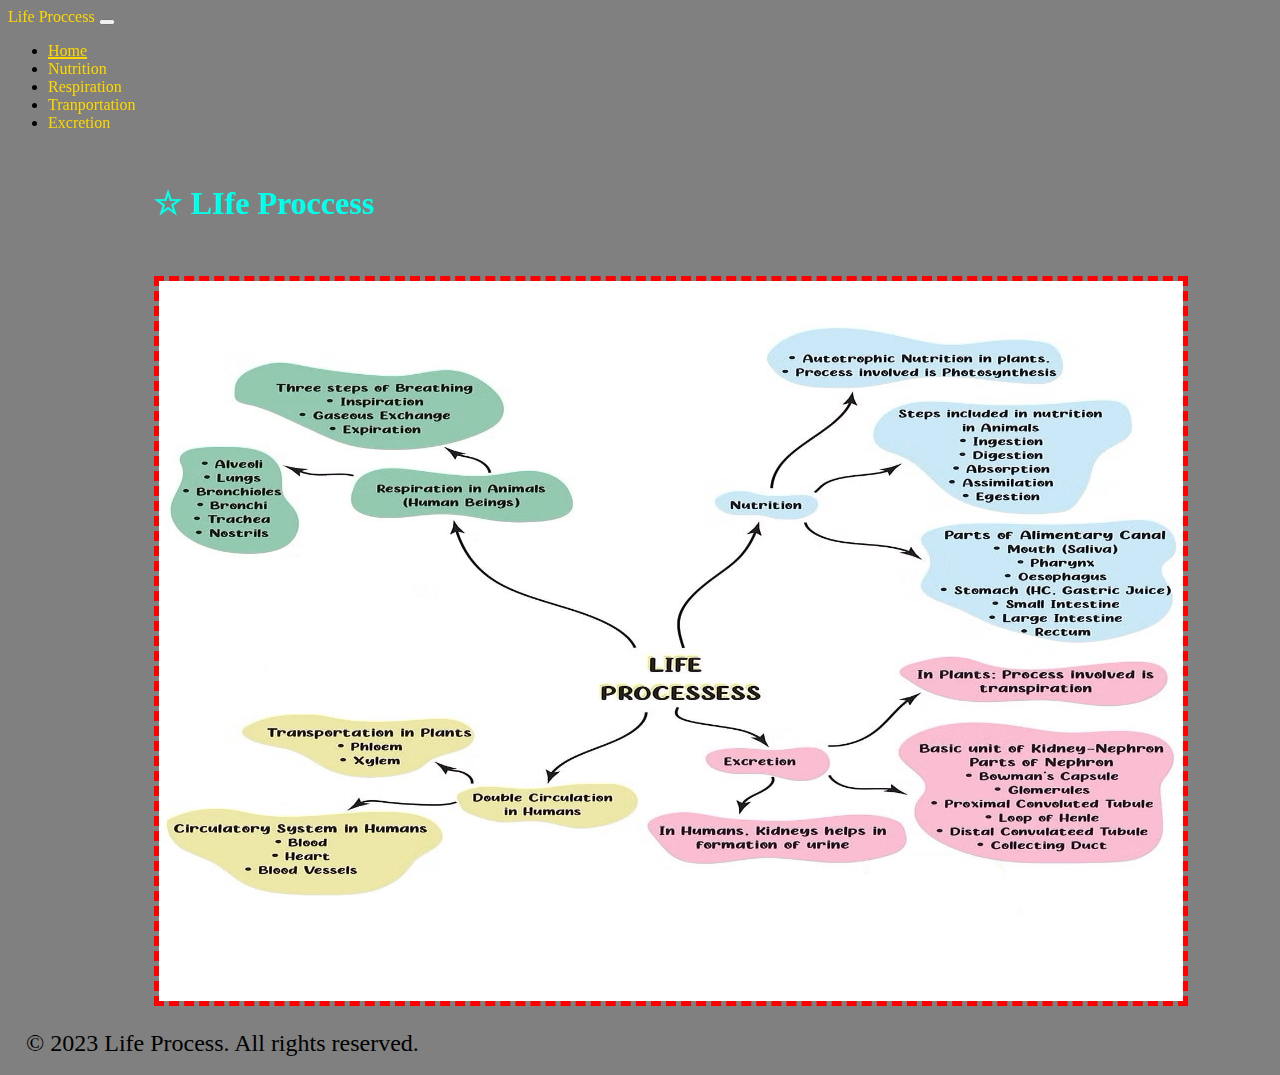
<file: index.html>
<!DOCTYPE html>
<html lang="en">

<head>
    <meta charset="UTF-8">
    <meta http-equiv="X-UA-Compatible" content="IE=edge">
    <meta name="viewport" content="width=device-width,initial-scale=1.0">
    <link href="https://cdn.jsdelivr.net/npm/bootstrap@5.3.0/dist/css/bootstrap.min.css" rel="stylesheet"
        integrity="sha384-9ndCyUaIbzAi2FUVXJi0CjmCapSmO7SnpJef0486qhLnuZ2cdeRhO02iuK6FUUVM" crossorigin="anonymous">
    <link rel="stylesheet" href="css/style.css">
    <link rel="icon" href="img/favicon.ico">
    <title>Life Proccess</title>
</head>

<body>

    <!--navbar-->

    <div class="nav~" style="position:sticky; top:0; z-index:5;">
        <nav class="navbar navbar-expand-lg bg-dark navbar-dark">
            <div class="container-fluid">
                <a class="navbar-brand" href="index.html">Life Proccess</a>
                <button class="navbar-toggler" type="button" data-bs-toggle="collapse"
                    data-bs-target="#navbarSupportedContent" aria-controls="navbarSupportedContent"
                    aria-expanded="false" aria-label="Toggle navigation">
                    <span class="navbar-toggler-icon"></span>
                </button>
                <div class="collapse navbar-collapse" id="navbarSupportedContent">
                    <ul class="navbar-nav me-auto mb-2mb-lg-0">
                        <li class="nav-item">
                            <a class="nav-link active Home current" aria-current="page" href="index.html">Home</a>
                        </li>
                        <li class="nav-item">
                            <a class="nav-link active Nutrition" aria-current="page" href="Nutrition.html">Nutrition</a>
                        </li>
                        <li class="nav-item">
                            <a class="nav-link active Respiration" aria-current="page"
                                href="Repiration.html">Respiration</a>
                        </li>
                        <li class="nav-item">
                            <a class="nav-link active Tranportation" aria-current="page"
                                href="Transportation.html">Tranportation</a>
                        </li>
                        <li class="nav-item">
                            <a class="nav-link active Excretion" aria-current="page" href="Excretion.html">Excretion</a>
                        </li>
                    </ul>
                </div>
            </div>
        </nav>
    </div>

    <!--Info--><br>

    <div class="info">
        <h1>☆ LIfe Proccess</h1>
        <br>
        <p>
            <img src="img/flow_chart.jpg" alt="Image Didn't load😟">
        </p>
    </div>


    <!--Footer-->

    <footer class="bg-dark text-white text-center p-2">
        <p>&copy; 2023 Life Process. All rights reserved.</p>
    </footer> 
    
    <!--JavaScript-->
    <div>
        <script src="https://cdn.jsdelivr.net/npm/@popperjs/core@2.11.8/dist/umd/popper.min.js"
            integrity="sha384-I7E8VVD/ismYTF4hNIPjVp/Zjvgyol6VFvRkX/vR+Vc4jQkC+hVqc2pM8ODewa9r" crossorigin="anonymous">
            </script>
        <script src="https://cdn.jsdelivr.net/npm/bootstrap@5.3.0/dist/js/bootstrap.min.js"
            integrity="sha384-fbbOQedDUMZZ5KreZpsbe1LCZPVmfTnH7ois6mU1QK+m14rQ1l2bGBq41eYeM/fS" crossorigin="anonymous">
            </script>
    </div>
</body>

</html>
</file>
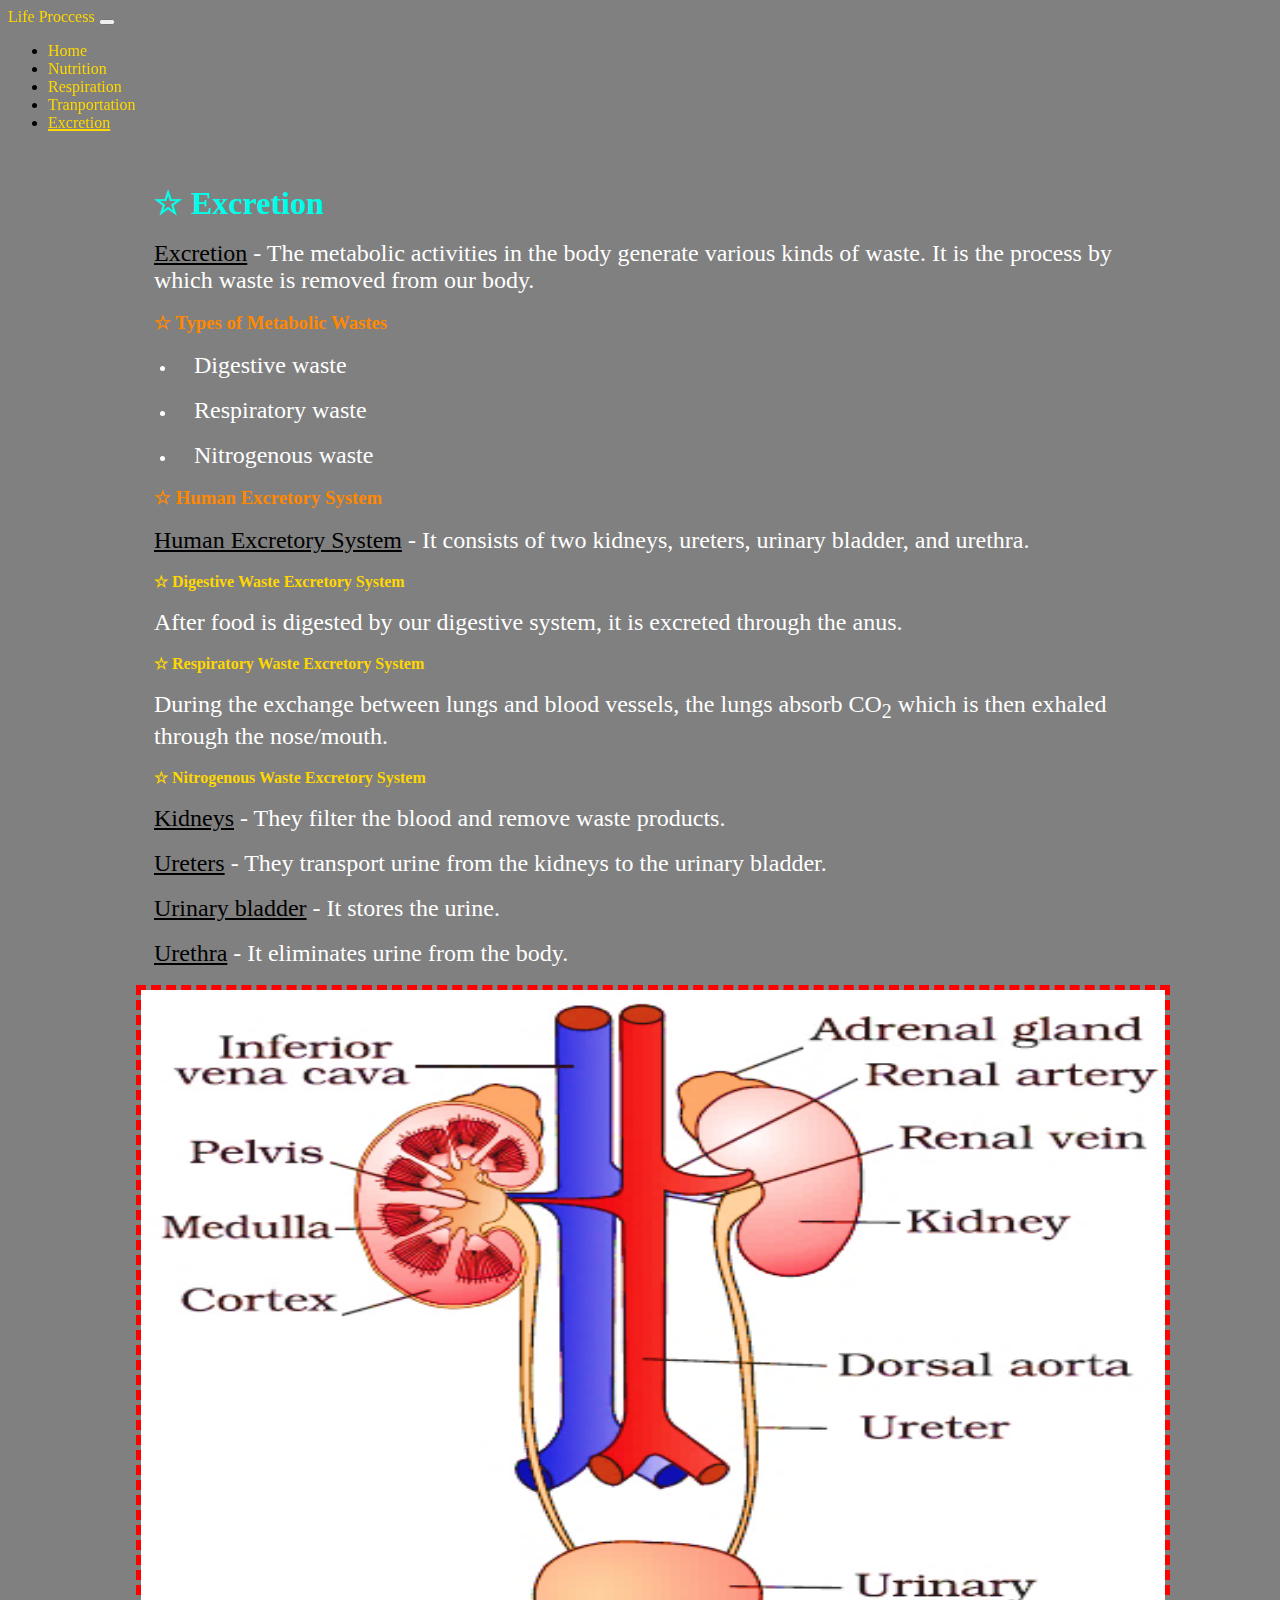
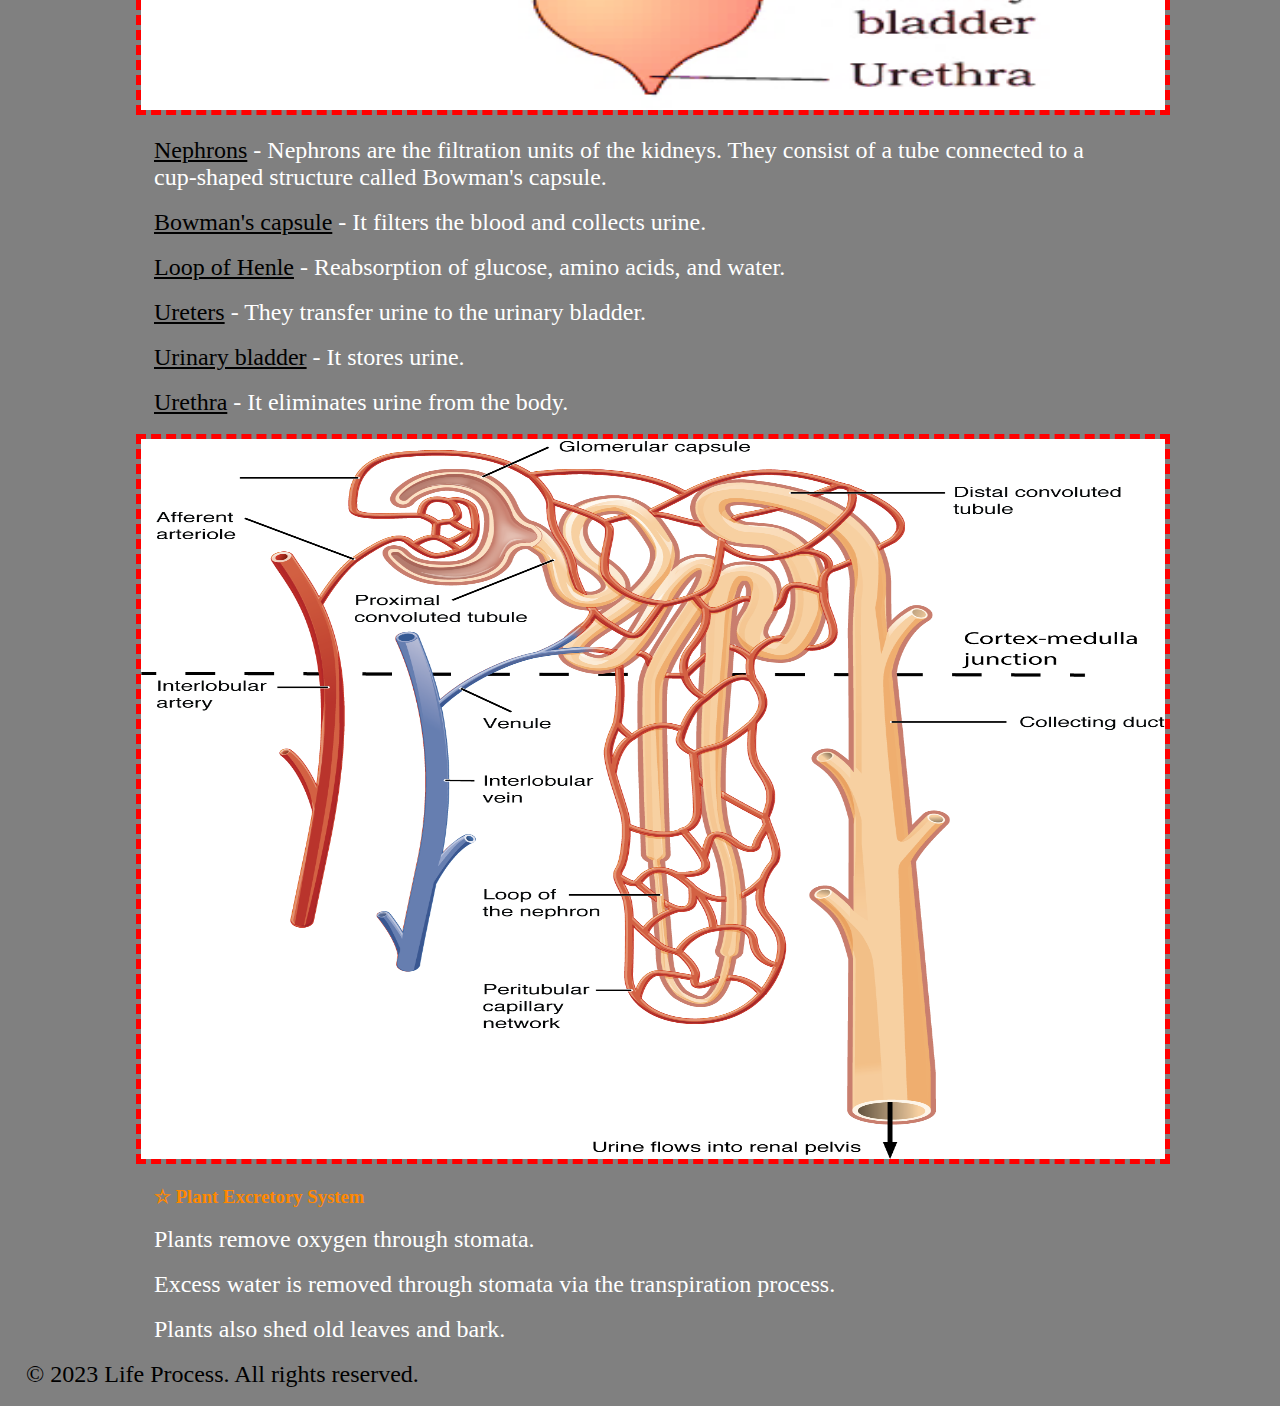
<file: Excretion.html>
<!DOCTYPE html>
    <html lang="en">

    <head>
        <meta charset="UTF-8">
        <meta http-equiv="X-UA-Compatible" content="IE=edge">
        <meta name="viewport" content="width=device-width,initial-scale=1.0">
        <link href="https://cdn.jsdelivr.net/npm/bootstrap@5.3.0/dist/css/bootstrap.min.css" rel="stylesheet"
            integrity="sha384-9ndCyUaIbzAi2FUVXJi0CjmCapSmO7SnpJef0486qhLnuZ2cdeRhO02iuK6FUUVM" crossorigin="anonymous">
        <link rel="stylesheet" href="css/style.css">
        <link rel="icon" href="img/favicon.ico">
        <title>LifeProccess</title>
    </head>

        <body>

        <!--navbar-->

        <div class="nav~" style="position:sticky; top:0; z-index:5;">
            <nav class="navbar navbar-expand-lg bg-dark navbar-dark">
                <div class="container-fluid">
                    <a class="navbar-brand" href="index.html">Life Proccess</a>
                    <button class="navbar-toggler" type="button" data-bs-toggle="collapse" data-bs-target="#navbarSupportedContent" aria-controls="navbarSupportedContent" aria-expanded="false" 
                    aria-label="Toggle navigation">
                    <span class="navbar-toggler-icon"></span>
                      </button>
                    <div class="collapse navbar-collapse" id="navbarSupportedContent">
                        <ul class="navbar-nav me-auto mb-2mb-lg-0">
                            <li class="nav-item">
                                <a class="nav-link active Home" aria-current="page" href="index.html">Home</a>
                            </li>
                            <li class="nav-item">
                                <a class="nav-link active Nutrition" aria-current="page"
                                    href="Nutrition.html">Nutrition</a>
                            </li>
                            <li class="nav-item">
                                <a class="nav-link active Respiration" aria-current="page"
                                    href="Repiration.html">Respiration</a>
                            </li>
                            <li class="nav-item">
                                <a class="nav-link active Tranportation" aria-current="page"
                                    href="Transportation.html">Tranportation</a>
                            </li>
                            <li class="nav-item">
                                <a class="nav-link active Excretion current" aria-current="page"
                                    href="Excretion.html">Excretion</a>
                            </li>
                        </ul>
                    </div>
                </div>
            </nav>
        </div>


            <!--Info--><br>

            <div class="info">
                <h1>☆ Excretion</h1>
                <p><u>Excretion</u> - The metabolic activities in the body generate various kinds of waste. It is the process by which
                    waste is removed from our body.</p>
                <h3>☆ Types of Metabolic Wastes</h3>
                <ul>
                    <li><p>Digestive waste</p></li>
                    <li><p>Respiratory waste</p></li>
                    <li><p>Nitrogenous waste</p></li>
                </ul>
                <h3>☆ Human Excretory System</h3>
                <p><u>Human Excretory System</u> - It consists of two kidneys, ureters, urinary bladder, and urethra.</p>
                <h4>☆ <a href="Nutrition.html">Digestive Waste Excretory System</a></h4>
                <p>After food is digested by our digestive system, it is excreted through the anus.</p>
                <h4>☆ <a href="Respiration.html">Respiratory Waste Excretory System</a></h4>
                <p>During the exchange between lungs and blood vessels, the lungs absorb CO<sub>2</sub> which is then exhaled through the nose/mouth.</p>
                <h4>☆ Nitrogenous Waste Excretory System</h4>
                <p><u>Kidneys</u> - They filter the blood and remove waste products.</p>
                <p><u>Ureters</u> - They transport urine from the kidneys to the urinary bladder.</p>
                <p><u>Urinary bladder</u> - It stores the urine.</p>
                <p><u>Urethra</u> - It eliminates urine from the body.</p>
                <img src="img/Kidney.jpg" alt="Image didn't load😟">
                <p><u>Nephrons</u> - Nephrons are the filtration units of the kidneys. They consist of a tube connected to a cup-shaped structure called Bowman's capsule.</p>
                <p><u>Bowman's capsule</u> - It filters the blood and collects urine.</p>
                <p><u>Loop of Henle</u> - Reabsorption of glucose, amino acids, and water.</p>
                <p><u>Ureters</u> - They transfer urine to the urinary bladder.</p>
                <p><u>Urinary bladder</u> - It stores urine.</p>
                <p><u>Urethra</u> - It eliminates urine from the body.</p>
                <img src="img/Nephron.png" alt="Image didn't load😟">
                <h3>☆ Plant Excretory System</h3>
                <p>Plants remove oxygen through stomata.</p>
                <p>Excess water is removed through stomata via the transpiration process.</p>
                <p>Plants also shed old leaves and bark.</p>
            </div>
            


    <!--Footer-->

    <footer class="bg-dark text-white text-center p-2">
        <p>&copy; 2023 Life Process. All rights reserved.</p>
    </footer>

    <!--JavaScript-->
    <div>
        <script src="https://cdn.jsdelivr.net/npm/@popperjs/core@2.11.8/dist/umd/popper.min.js"
            integrity="sha384-I7E8VVD/ismYTF4hNIPjVp/Zjvgyol6VFvRkX/vR+Vc4jQkC+hVqc2pM8ODewa9r" crossorigin="anonymous">
            </script>
        <script src="https://cdn.jsdelivr.net/npm/bootstrap@5.3.0/dist/js/bootstrap.min.js"
            integrity="sha384-fbbOQedDUMZZ5KreZpsbe1LCZPVmfTnH7ois6mU1QK+m14rQ1l2bGBq41eYeM/fS" crossorigin="anonymous">
            </script>
    </div>

        </body>

        </html>
</file>
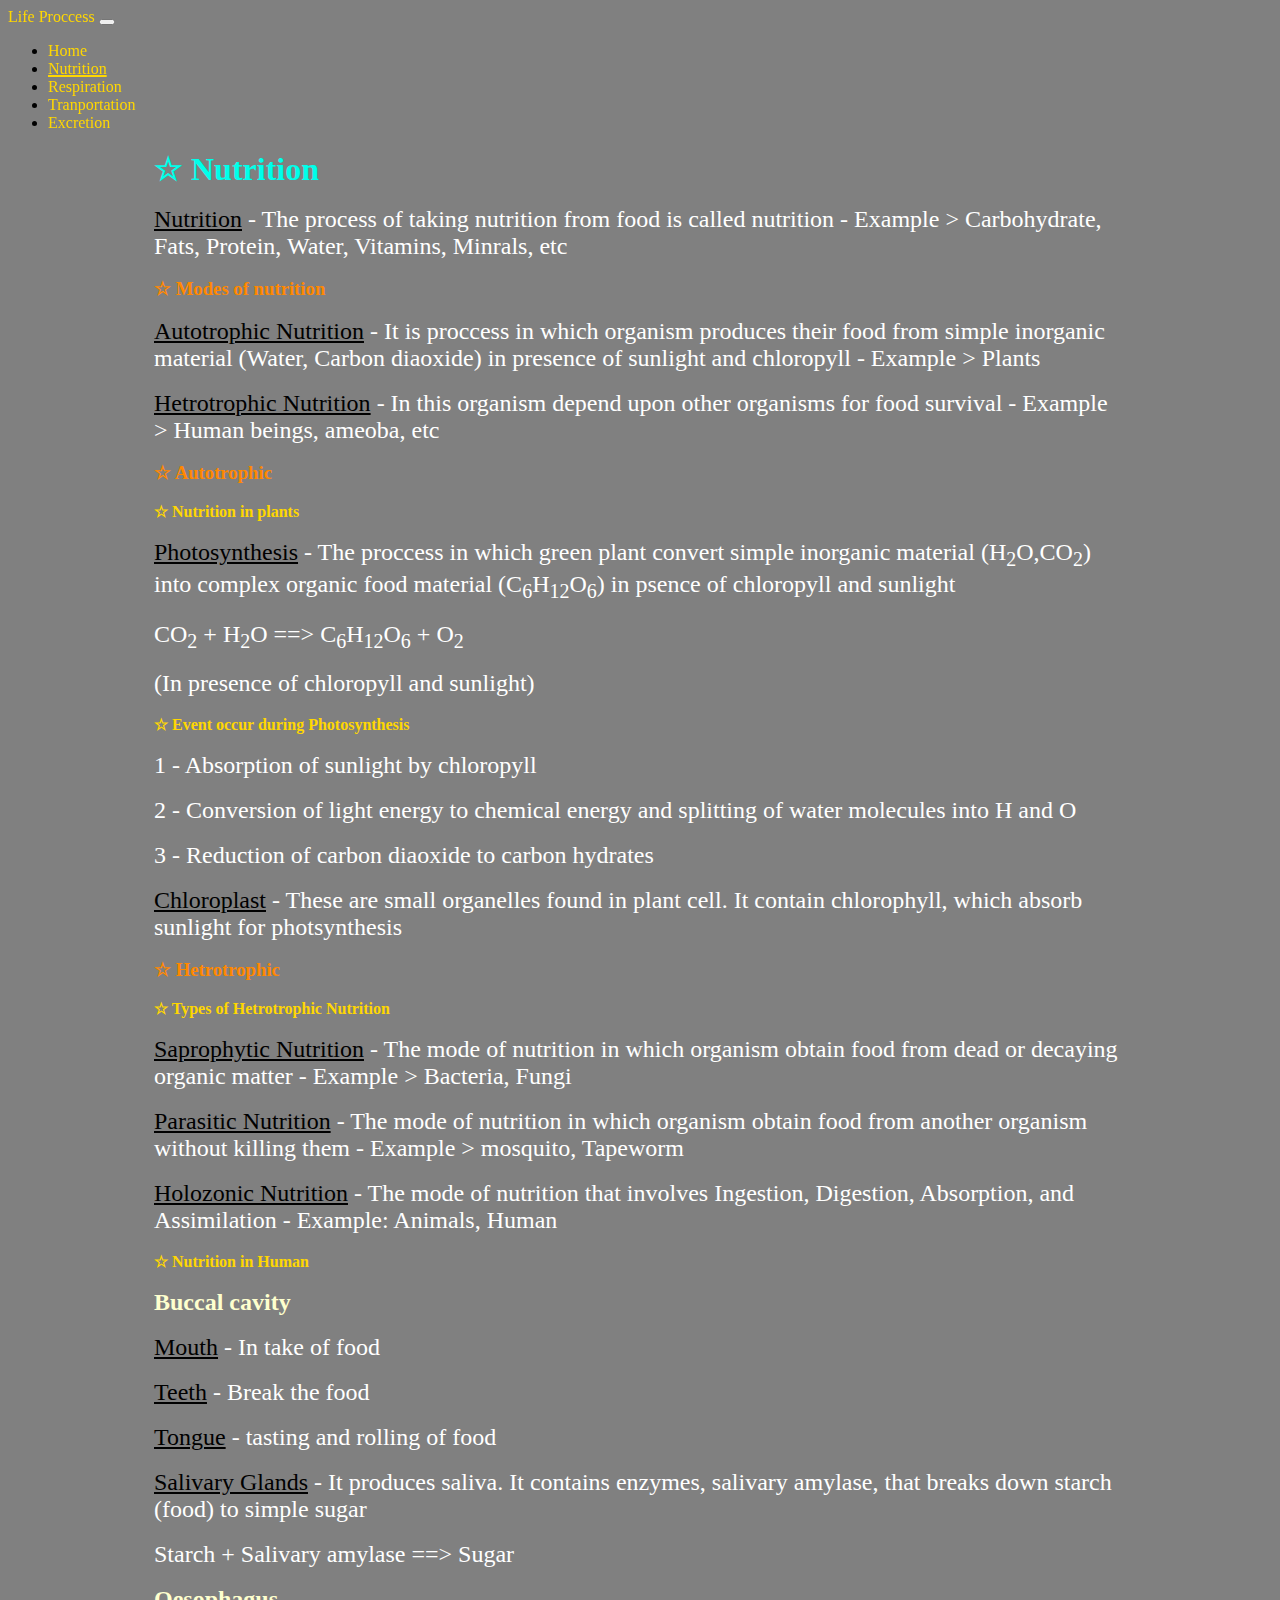
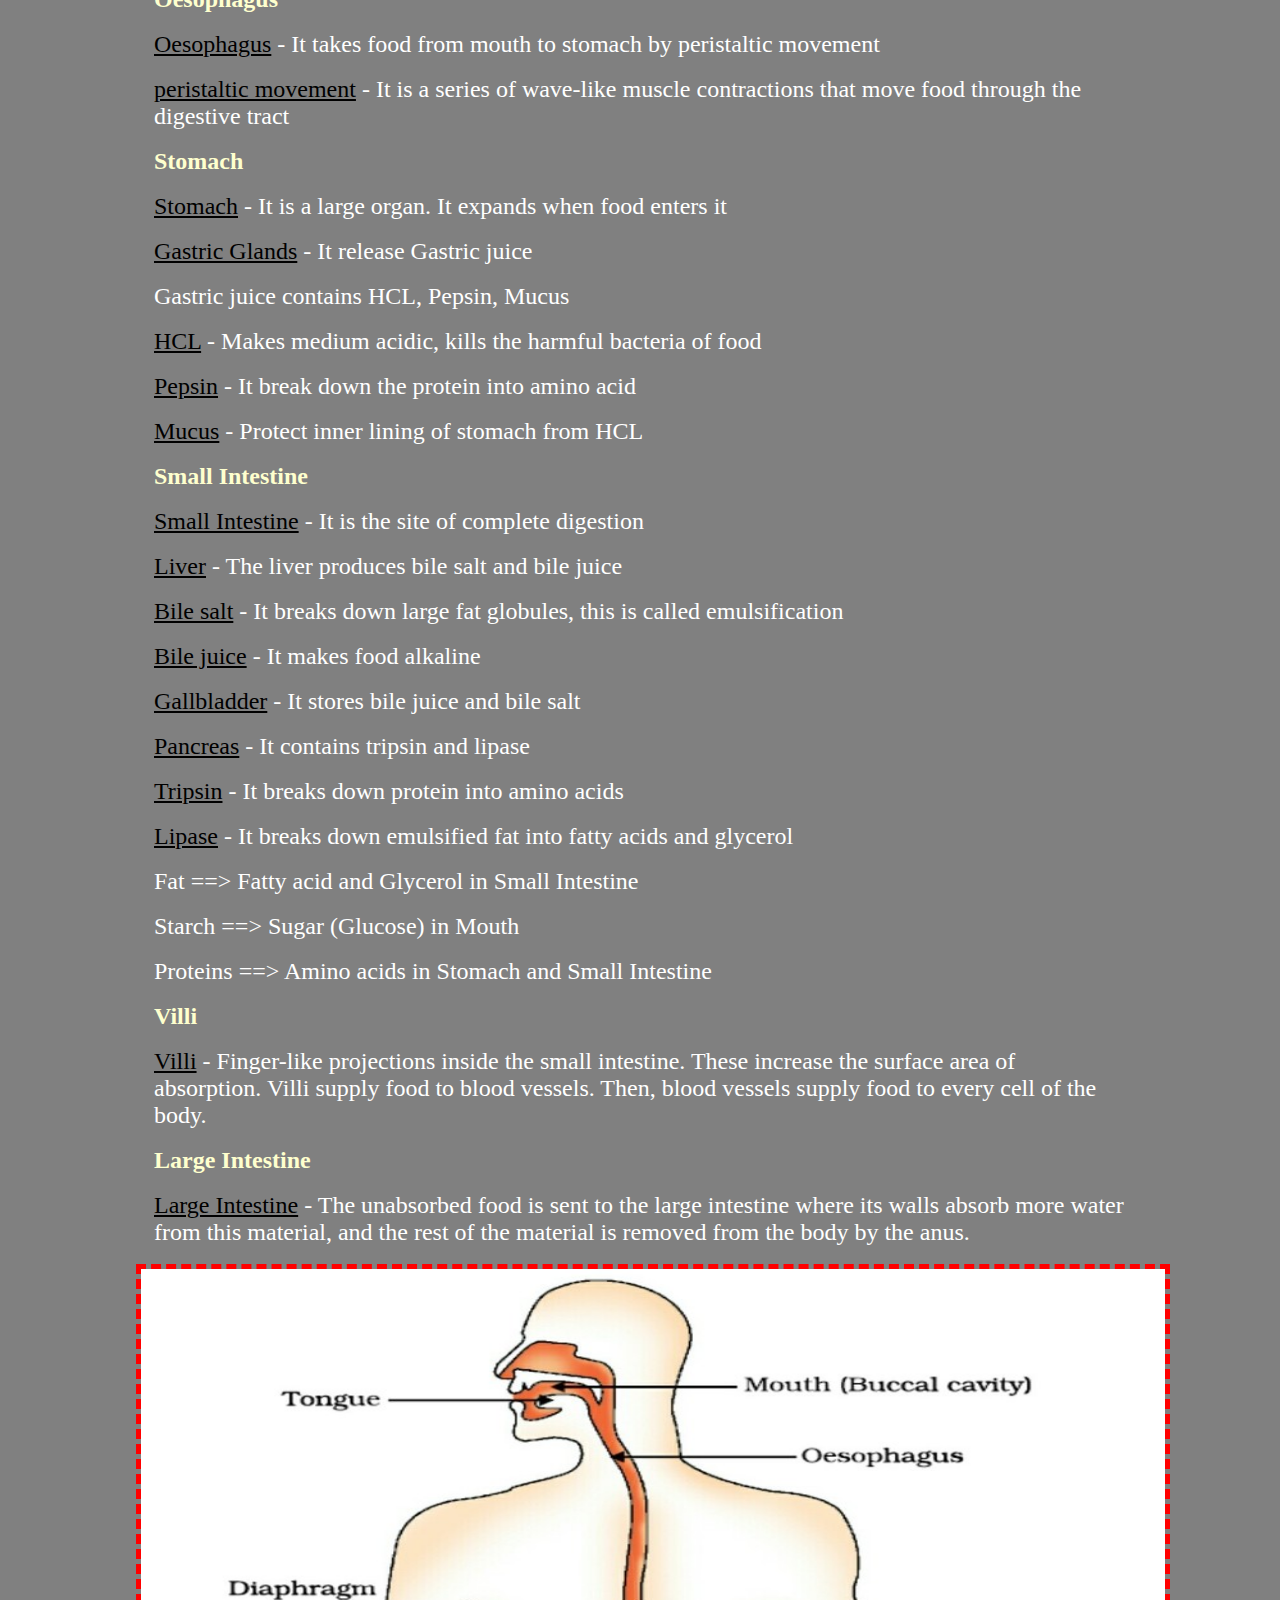
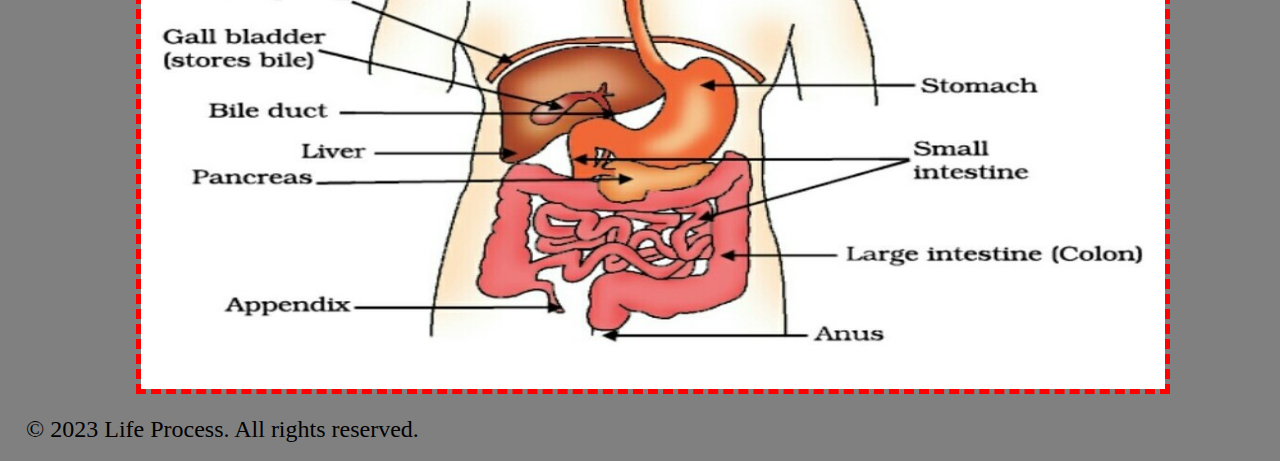
<file: Nutrition.html>
<!DOCTYPE html>
<html lang="en">

<head>
    <meta charset="UTF-8">
    <meta http-equiv="X-UA-Compatible" content="IE=edge">
    <meta name="viewport" content="width=device-width,initial-scale=1.0">
    <link href="https://cdn.jsdelivr.net/npm/bootstrap@5.3.0/dist/css/bootstrap.min.css" rel="stylesheet"
        integrity="sha384-9ndCyUaIbzAi2FUVXJi0CjmCapSmO7SnpJef0486qhLnuZ2cdeRhO02iuK6FUUVM" crossorigin="anonymous">
    <link rel="stylesheet" href="css/style.css">
    <link rel="icon" href="img/favicon.ico">
    <title>LifeProccess</title>
</head>

<body>

    <!--navbar-->

    <div class="nav~" style="position:sticky; top:0; z-index:5;">
        <nav class="navbar navbar-expand-lg bg-dark navbar-dark">
            <div class="container-fluid">
                <a class="navbar-brand" href="index.html">Life Proccess</a>
                <button class="navbar-toggler" type="button" data-bs-toggle="collapse"
                    data-bs-target="#navbarSupportedContent" aria-controls="navbarSupportedContent"
                    aria-expanded="false" aria-label="Toggle navigation">
                    <span class="navbar-toggler-icon"></span>
                </button>
                <div class="collapse navbar-collapse" id="navbarSupportedContent">
                    <ul class="navbar-nav me-auto mb-2mb-lg-0">
                        <li class="nav-item">
                            <a class="nav-link active Home" aria-current="page" href="index.html">Home</a>
                        </li>
                        <li class="nav-item">
                            <a class="nav-link active Nutrition current" aria-current="page" href="Nutrition.html">Nutrition</a>
                        </li>
                        <li class="nav-item">
                            <a class="nav-link active Respiration" aria-current="page"
                                href="Repiration.html">Respiration</a>
                        </li>
                        <li class="nav-item">
                            <a class="nav-link active Tranportation" aria-current="page"
                                href="Transportation.html">Tranportation</a>
                        </li>
                        <li class="nav-item">
                            <a class="nav-link active Excretion" aria-current="page" href="Excretion.html">Excretion</a>
                        </li>
                    </ul>
                </div>
            </div>
        </nav>
    </div>

    <!--Info-->

    <div class="info">

        <h1>☆ Nutrition</h1>

        <p><u>Nutrition</u> - The process of taking nutrition from food is called nutrition - Example >
            Carbohydrate, Fats, Protein, Water, Vitamins, Minrals, etc</p>

        <h3>☆ Modes of nutrition</h3>

        <p><u>Autotrophic Nutrition</u> - It is proccess in which organism produces their food from simple inorganic
            material
            (Water, Carbon diaoxide) in presence of sunlight and chloropyll - Example > Plants</p>

        <p><u>Hetrotrophic Nutrition</u> - In this organism depend upon other organisms for food survival - Example >
            Human
            beings, ameoba, etc</p>

        <h3>☆ Autotrophic</h3>

        <h4>☆ Nutrition in plants</h4>

        <p><u>Photosynthesis</u> - The proccess in which green plant convert simple inorganic material
            (H<sub>2</sub>O,CO<sub>2</sub>) into complex organic food material
            (C<sub>6</sub>H<sub>12</sub>O<sub>6</sub>) in
            psence of chloropyll and sunlight</p>

        <p>CO<sub>2</sub> + H<sub>2</sub>O ==> C<sub>6</sub>H<sub>12</sub>O<sub>6</sub> + O<sub>2</sub></p>

        <p>(In presence of chloropyll and sunlight)</p>

        <h4>☆ Event occur during Photosynthesis</h4>

        <p>1 - Absorption of sunlight by chloropyll</p>

        <p>2 - Conversion of light energy to chemical energy and splitting of water molecules into H and O</p>

        <p>3 - Reduction of carbon diaoxide to carbon hydrates</p>

        <p><u>Chloroplast</u> - These are small organelles found in plant cell. It contain chlorophyll, which absorb
            sunlight for photsynthesis</p>


        <h3>☆ Hetrotrophic</h3>

        <h4>☆ Types of Hetrotrophic Nutrition</h4>

        <p><u>Saprophytic Nutrition</u> - The mode of nutrition in which organism obtain food from dead or decaying
            organic matter - Example > Bacteria, Fungi</p>

        <p><u>Parasitic Nutrition</u> - The mode of nutrition in which organism obtain food from another organism without
            killing them - Example > mosquito, Tapeworm</p>

        <p><u>Holozonic Nutrition</u> - The mode of nutrition that involves Ingestion, Digestion, Absorption, and
            Assimilation - Example: Animals, Human</p>

        <h4>☆ Nutrition in Human</h4>
        <p><b>Buccal cavity</b></p>
        <p><u>Mouth</u> - In take of food</p>
        <p><u>Teeth</u> - Break the food</p>
        <p><u>Tongue</u> - tasting and rolling of food</p>
        <p><u>Salivary Glands</u> - It produces saliva. It contains enzymes, salivary amylase, that breaks down starch
            (food) to simple sugar</p>
        <p>Starch + Salivary amylase ==> Sugar</p>

        <p><b>Oesophagus</b></p>
        <p><u>Oesophagus</u> - It takes food from mouth to stomach by peristaltic movement</p>
        <p><u>peristaltic movement</u> - It is a series of wave-like muscle contractions that move food through the digestive tract</p>

        <p><b>Stomach</b></p>
        <p><u>Stomach</u> - It is a large organ. It expands when food enters it</p>
        <p><u>Gastric Glands</u> - It release Gastric juice</p>
        <p>Gastric juice contains HCL, Pepsin, Mucus</p>
        <p><u>HCL</u> - Makes medium acidic, kills the harmful bacteria of food</p>
        <p><u>Pepsin</u> - It break down the protein into amino acid</p>
        <p><u>Mucus</u> - Protect inner lining of stomach from HCL</p>

        <p><b>Small Intestine</b></p>
        <p><u>Small Intestine</u> - It is the site of complete digestion</p>
        <p><u>Liver</u> - The liver produces bile salt and bile juice</p>
        <p><u>Bile salt</u> - It breaks down large fat globules, this is called emulsification</p>
        <p><u>Bile juice</u> - It makes food alkaline</p>
        <p><u>Gallbladder</u> - It stores bile juice and bile salt</p>
        <p><u>Pancreas</u> - It contains tripsin and lipase</p>
        <p><u>Tripsin</u> - It breaks down protein into amino acids</p>
        <p><u>Lipase</u> - It breaks down emulsified fat into fatty acids and glycerol</p>
        <p>Fat ==> Fatty acid and Glycerol in Small Intestine</p>
        <p>Starch ==> Sugar (Glucose) in Mouth</p>
        <p>Proteins ==> Amino acids in Stomach and Small Intestine</p>
        <p><b>Villi</b></p>
        <p><u>Villi</u> - Finger-like projections inside the small intestine. These increase the surface area of
            absorption. Villi supply food to blood vessels. Then, blood vessels supply food to every cell of the body.
        </p>
        <p><b>Large Intestine</b></p>
        <p><u>Large Intestine</u> - The unabsorbed food is sent to the large intestine where its walls absorb more water
            from this material, and the rest of the material is removed from the body by the anus.</p>

        <img src="img/digestive_system.jpg" alt="Image Didn't load😟">
    </div>

    <!--Footer-->

    <footer class="bg-dark text-white text-center p-2">
        <p>&copy; 2023 Life Process. All rights reserved.</p>
    </footer>

    <!--JavaScript-->
    <div>
        <script src="https://cdn.jsdelivr.net/npm/@popperjs/core@2.11.8/dist/umd/popper.min.js"
            integrity="sha384-I7E8VVD/ismYTF4hNIPjVp/Zjvgyol6VFvRkX/vR+Vc4jQkC+hVqc2pM8ODewa9r" crossorigin="anonymous">
            </script>
        <script src="https://cdn.jsdelivr.net/npm/bootstrap@5.3.0/dist/js/bootstrap.min.js"
            integrity="sha384-fbbOQedDUMZZ5KreZpsbe1LCZPVmfTnH7ois6mU1QK+m14rQ1l2bGBq41eYeM/fS" crossorigin="anonymous">
            </script>
    </div>

</body>

</html>
</file>
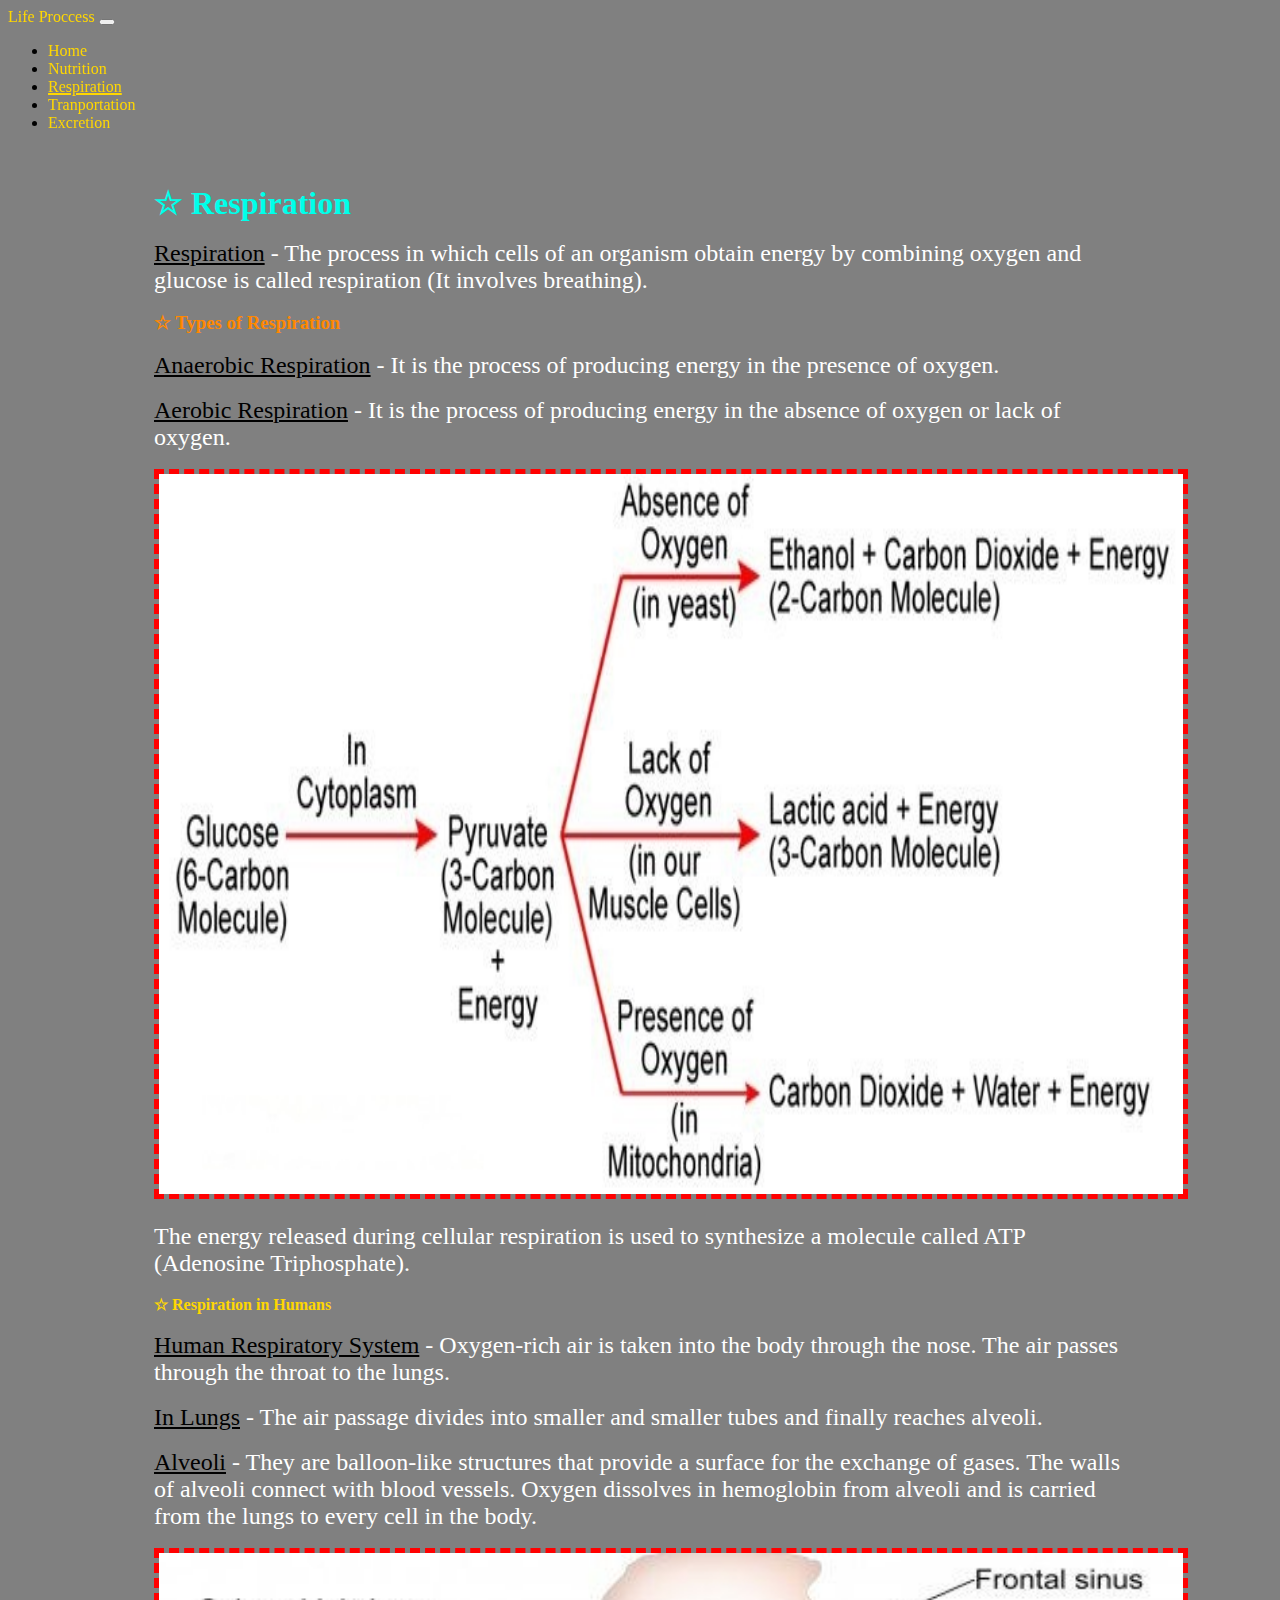
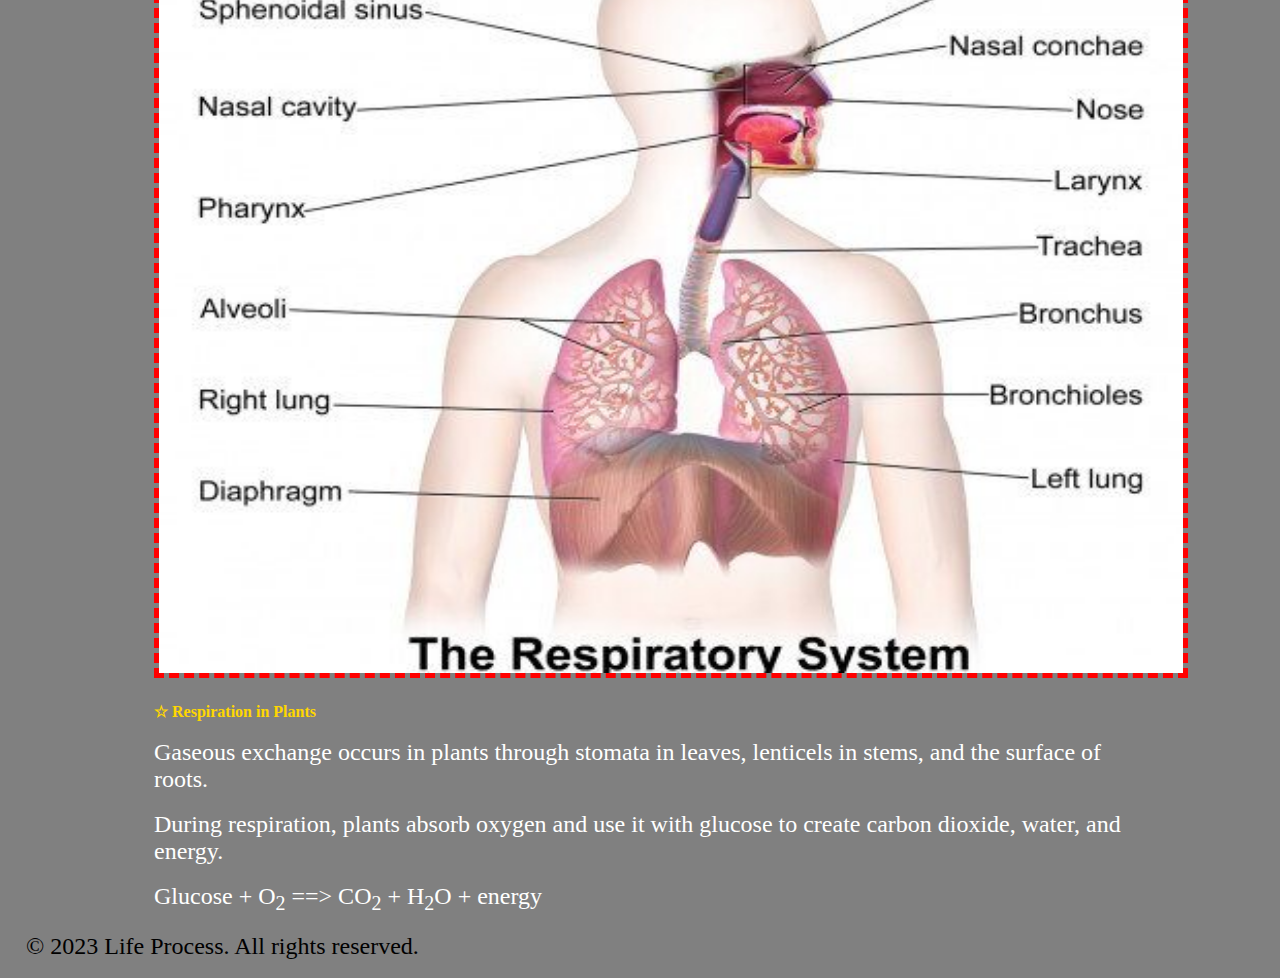
<file: Repiration.html>
<!DOCTYPE html>
<html lang="en">

<head>
    <meta charset="UTF-8">
    <meta http-equiv="X-UA-Compatible" content="IE=edge">
    <meta name="viewport" content="width=device-width,initial-scale=1.0">
    <link href="https://cdn.jsdelivr.net/npm/bootstrap@5.3.0/dist/css/bootstrap.min.css" rel="stylesheet"
        integrity="sha384-9ndCyUaIbzAi2FUVXJi0CjmCapSmO7SnpJef0486qhLnuZ2cdeRhO02iuK6FUUVM" crossorigin="anonymous">
    <link rel="stylesheet" href="css/style.css">
    <link rel="icon" href="img/favicon.ico">
    <title>LifeProccess</title>
</head>

<body>

    <!--navbar-->

    <div class="nav~" style="position:sticky; top:0; z-index:5;">
        <nav class="navbar navbar-expand-lg bg-dark navbar-dark">
            <div class="container-fluid">
                <a class="navbar-brand" href="index.html">Life Proccess</a>
                <button class="navbar-toggler" type="button" data-bs-toggle="collapse"
                    data-bs-target="#navbarSupportedContent" aria-controls="navbarSupportedContent"
                    aria-expanded="false" aria-label="Toggle navigation">
                    <span class="navbar-toggler-icon"></span>
                </button>
                <div class="collapse navbar-collapse" id="navbarSupportedContent">
                    <ul class="navbar-nav me-auto mb-2mb-lg-0">
                        <li class="nav-item">
                            <a class="nav-link active Home" aria-current="page" href="index.html">Home</a>
                        </li>
                        <li class="nav-item">
                            <a class="nav-link active Nutrition" aria-current="page" href="Nutrition.html">Nutrition</a>
                        </li>
                        <li class="nav-item">
                            <a class="nav-link active Respiration current" aria-current="page"
                                href="Repiration.html">Respiration</a>
                        </li>
                        <li class="nav-item">
                            <a class="nav-link active Tranportation" aria-current="page"
                                href="Transportation.html">Tranportation</a>
                        </li>
                        <li class="nav-item">
                            <a class="nav-link active Excretion" aria-current="page" href="Excretion.html">Excretion</a>
                        </li>
                    </ul>
                </div>
            </div>
        </nav>
    </div>

    <!--Info--><br>

    <div class="info">
        <h1>☆ Respiration</h1>
    
        <p><u>Respiration</u> - The process in which cells of an organism obtain energy by combining oxygen and glucose is called respiration (It involves breathing).</p>
        <h3>☆ Types of Respiration</h3>
        <p><u>Anaerobic Respiration</u> - It is the process of producing energy in the presence of oxygen.</p>
        <p><u>Aerobic Respiration</u> - It is the process of producing energy in the absence of oxygen or lack of oxygen.</p>
        <p>
            <img src="img/img_res.jpg" alt="Image didn't load😟">
        </p>
        <p>The energy released during cellular respiration is used to synthesize a molecule called ATP (Adenosine Triphosphate).</p>
        <h4>☆ Respiration in Humans</h4>
        <p><u>Human Respiratory System</u> - Oxygen-rich air is taken into the body through the nose. The air passes through the throat to the lungs.</p>
        <p><u>In Lungs</u> - The air passage divides into smaller and smaller tubes and finally reaches alveoli.</p>
        <p><u>Alveoli</u> - They are balloon-like structures that provide a surface for the exchange of gases. The walls of alveoli connect with blood vessels. Oxygen dissolves in hemoglobin from alveoli and is carried from the lungs to every cell in the body.</p>
        <p>
            <img src="img/Respiratry_system.jpg" alt="Image didn't load😟">
        </p>
        <h4>☆ Respiration in Plants</h4>
        <p>Gaseous exchange occurs in plants through stomata in leaves, lenticels in stems, and the surface of roots.</p>
        <p>During respiration, plants absorb oxygen and use it with glucose to create carbon dioxide, water, and energy.</p>
        <p>Glucose + O<sub>2</sub> ==> CO<sub>2</sub> + H<sub>2</sub>O + energy</p>
    </div>
    


    <!--Footer-->

    <footer class="bg-dark text-white text-center p-2">
        <p>&copy; 2023 Life Process. All rights reserved.</p>
    </footer>

    <!--JavaScript-->
    <div>
        <script src="https://cdn.jsdelivr.net/npm/@popperjs/core@2.11.8/dist/umd/popper.min.js"
            integrity="sha384-I7E8VVD/ismYTF4hNIPjVp/Zjvgyol6VFvRkX/vR+Vc4jQkC+hVqc2pM8ODewa9r" crossorigin="anonymous">
            </script>
        <script src="https://cdn.jsdelivr.net/npm/bootstrap@5.3.0/dist/js/bootstrap.min.js"
            integrity="sha384-fbbOQedDUMZZ5KreZpsbe1LCZPVmfTnH7ois6mU1QK+m14rQ1l2bGBq41eYeM/fS" crossorigin="anonymous">
            </script>
    </div>

</body>

</html>
</file>
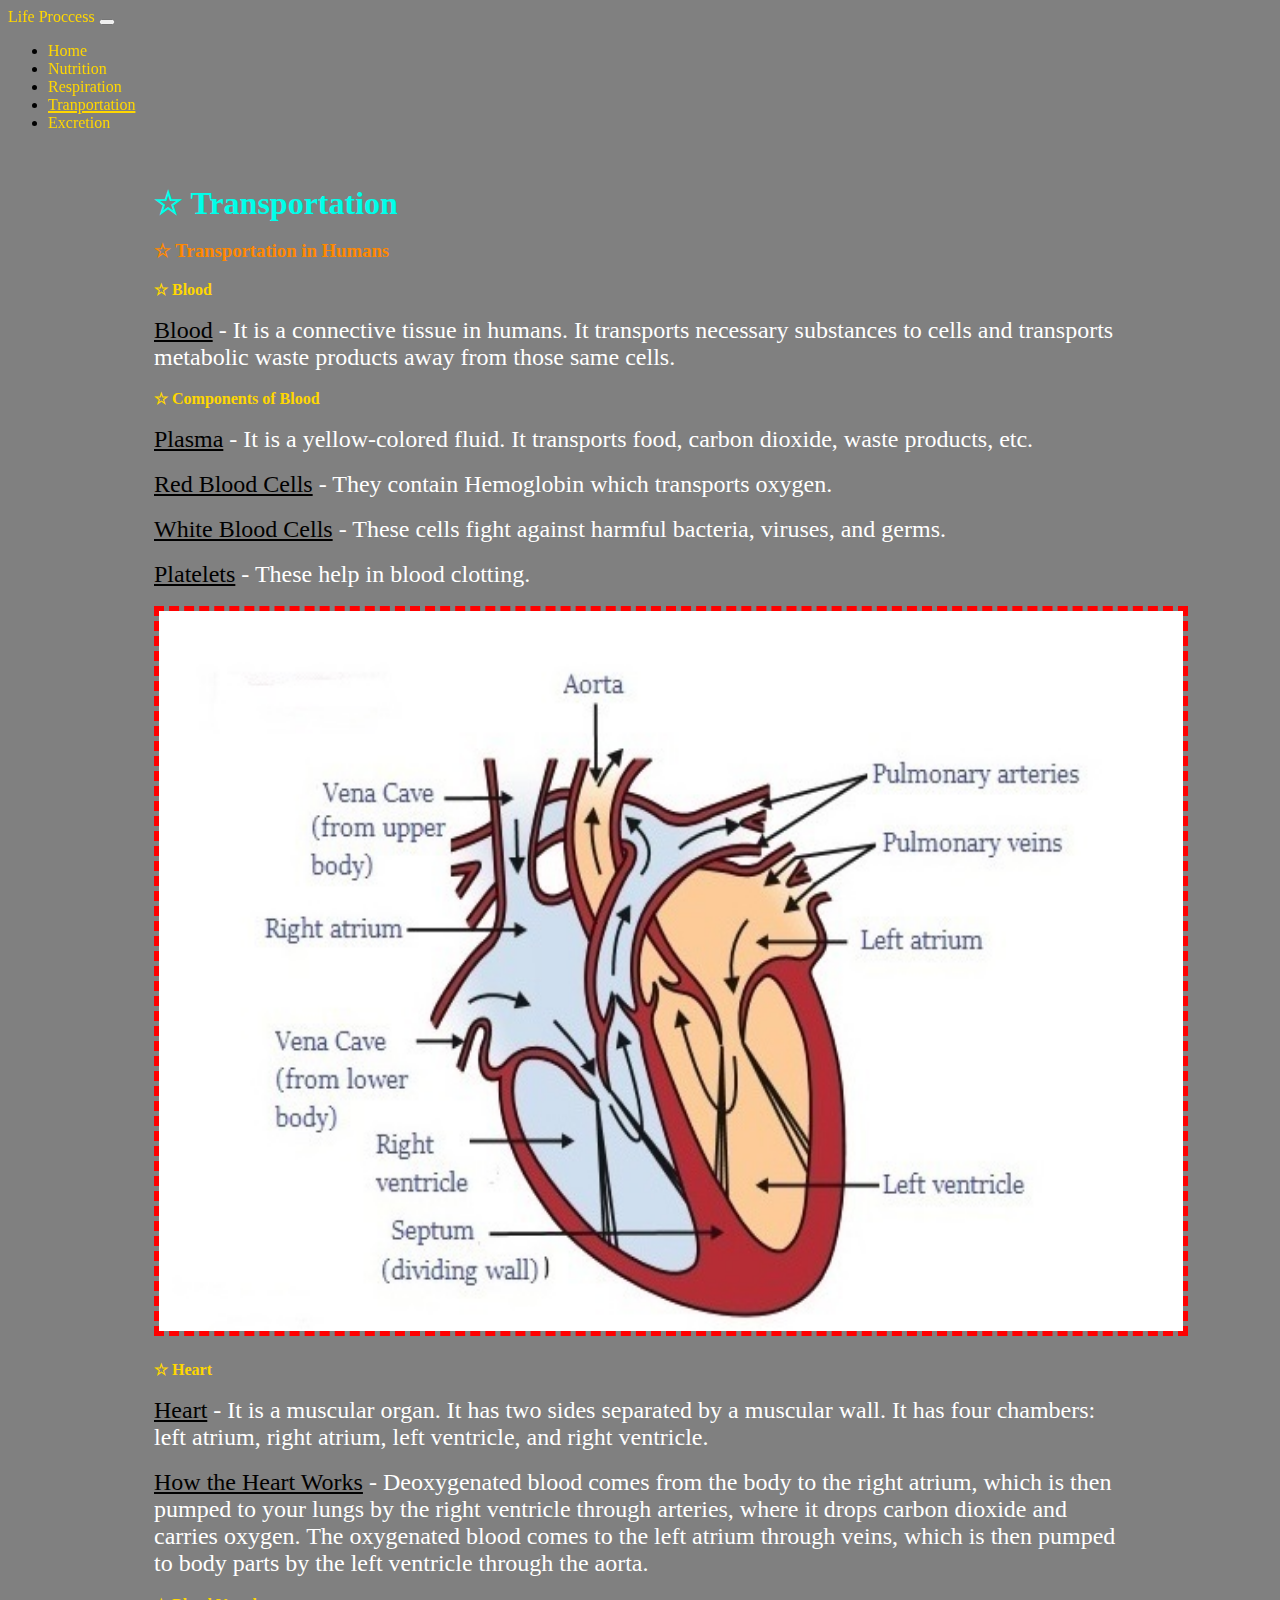
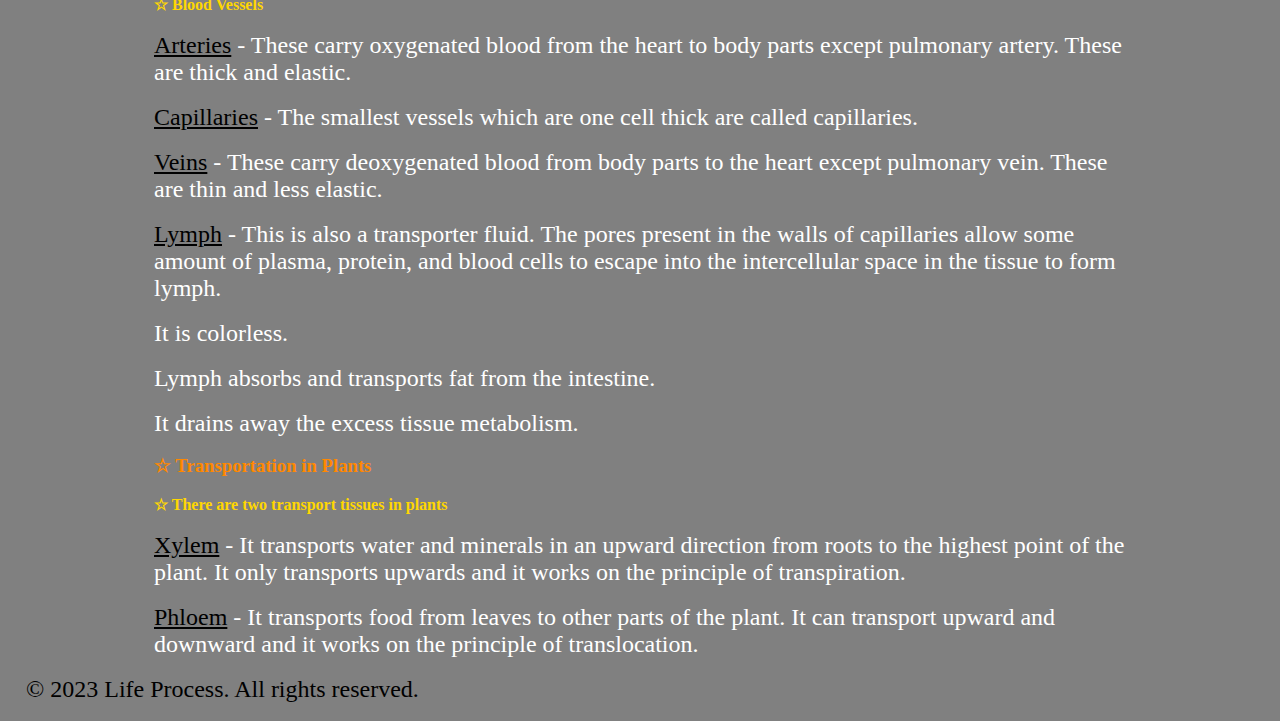
<file: Transportation.html>
<!DOCTYPE html>
    <html lang="en">

    <head>
        <meta charset="UTF-8">
        <meta http-equiv="X-UA-Compatible" content="IE=edge">
        <meta name="viewport" content="width=device-width,initial-scale=1.0">
        <link href="https://cdn.jsdelivr.net/npm/bootstrap@5.3.0/dist/css/bootstrap.min.css" rel="stylesheet"
            integrity="sha384-9ndCyUaIbzAi2FUVXJi0CjmCapSmO7SnpJef0486qhLnuZ2cdeRhO02iuK6FUUVM" crossorigin="anonymous">
        <link rel="stylesheet" href="css/style.css">
        <link rel="icon" href="img/favicon.ico">
        <title>LifeProccess</title>
    </head>

<body>

        <!--navbar-->

        <div class="nav~" style="position:sticky; top:0; z-index:5;">
            <nav class="navbar navbar-expand-lg bg-dark navbar-dark">
                <div class="container-fluid">
                    <a class="navbar-brand" href="index.html">Life Proccess</a>
                    <button class="navbar-toggler" type="button" data-bs-toggle="collapse" data-bs-target="#navbarSupportedContent" aria-controls="navbarSupportedContent" aria-expanded="false" 
                    aria-label="Toggle navigation">
                    <span class="navbar-toggler-icon"></span>
                      </button>
                    <div class="collapse navbar-collapse" id="navbarSupportedContent">
                        <ul class="navbar-nav me-auto mb-2mb-lg-0">
                            <li class="nav-item">
                                <a class="nav-link active Home" aria-current="page" href="index.html">Home</a>
                            </li>
                            <li class="nav-item">
                                <a class="nav-link active Nutrition" aria-current="page"
                                    href="Nutrition.html">Nutrition</a>
                            </li>
                            <li class="nav-item">
                                <a class="nav-link active Respiration" aria-current="page"
                                    href="Repiration.html">Respiration</a>
                            </li>
                            <li class="nav-item">
                                <a class="nav-link active Tranportation current" aria-current="page"
                                    href="Transportation.html">Tranportation</a>
                            </li>
                            <li class="nav-item">
                                <a class="nav-link active Excretion" aria-current="page"
                                    href="Excretion.html">Excretion</a>
                            </li>
                        </ul>
                    </div>
                </div>
            </nav>
        </div>



<!--Info--><br>

<div class="info">
    <h1>☆ Transportation</h1>
    <h3>☆ Transportation in Humans</h3>
    <h4>☆ Blood</h4>
    <p><u>Blood</u> - It is a connective tissue in humans. It transports necessary substances to cells and transports metabolic waste products away from those same cells.</p>
    <h4>☆ Components of Blood</h4>
    <p><u>Plasma</u> - It is a yellow-colored fluid. It transports food, carbon dioxide, waste products, etc.</p>
    <p><u>Red Blood Cells</u> - They contain Hemoglobin which transports oxygen.</p>
    <p><u>White Blood Cells</u> - These cells fight against harmful bacteria, viruses, and germs.</p>
    <p><u>Platelets</u> - These help in blood clotting.</p>
    <p><img src="img/Human_Heart.jpg" alt="Image didn't load."></p>
    <h4>☆ Heart</h4>
    <p><u>Heart</u> - It is a muscular organ. It has two sides separated by a muscular wall. It has four chambers: left atrium, right atrium, left ventricle, and right ventricle.</p>
    <p><u>How the Heart Works</u> - Deoxygenated blood comes from the body to the right atrium, which is then pumped to your lungs by the right ventricle through arteries, where it drops carbon dioxide and carries oxygen. The oxygenated blood comes to the left atrium through veins, which is then pumped to body parts by the left ventricle through the aorta.</p>
    <h4>☆ Blood Vessels</h4>
    <p><u>Arteries</u> - These carry oxygenated blood from the heart to body parts except pulmonary artery. These are thick and elastic.</p>
    <p><u>Capillaries</u> - The smallest vessels which are one cell thick are called capillaries.</p>
    <p><u>Veins</u> - These carry deoxygenated blood from body parts to the heart except pulmonary vein. These are thin and less elastic.</p>
    <p><u>Lymph</u> - This is also a transporter fluid. The pores present in the walls of capillaries allow some amount of plasma, protein, and blood cells to escape into the intercellular space in the tissue to form lymph.</p>
    <p>It is colorless.</p>
    <p>Lymph absorbs and transports fat from the intestine.</p>
    <p>It drains away the excess tissue metabolism.</p>
    <h3>☆ Transportation in Plants</h3>
    <h4>☆ There are two transport tissues in plants</h4>
    <p><u>Xylem</u> - It transports water and minerals in an upward direction from roots to the highest point of the plant. It only transports upwards and it works on the principle of transpiration.</p>
    <p><u>Phloem</u> - It transports food from leaves to other parts of the plant. It can transport upward and downward and it works on the principle of translocation.</p>
</div>



    <!--Footer-->

    <footer class="bg-dark text-white text-center p-2">
        <p>&copy; 2023 Life Process. All rights reserved.</p>
    </footer>

    <!--JavaScript-->
    <div>
        <script src="https://cdn.jsdelivr.net/npm/@popperjs/core@2.11.8/dist/umd/popper.min.js"
            integrity="sha384-I7E8VVD/ismYTF4hNIPjVp/Zjvgyol6VFvRkX/vR+Vc4jQkC+hVqc2pM8ODewa9r" crossorigin="anonymous">
            </script>
        <script src="https://cdn.jsdelivr.net/npm/bootstrap@5.3.0/dist/js/bootstrap.min.js"
            integrity="sha384-fbbOQedDUMZZ5KreZpsbe1LCZPVmfTnH7ois6mU1QK+m14rQ1l2bGBq41eYeM/fS" crossorigin="anonymous">
            </script>
    </div>
</body>

</html>
</file>
<file: css/style.css>
body {
    background-color: gray;
}

img {
    border: 5px red dashed;
    width: 80vw;
    height: 80vh;
}

a {
    text-decoration: none;
    color: gold;
}

::-webkit-scrollbar {
    width: 12px;
}

::-webkit-scrollbar-track-piece {
    background-color: rgb(93, 167, 167);
}

::-webkit-scrollbar-thumb {
    background-color: rgb(255, 255, 255);
    border-radius: 10px;
    transition: all5sease-in-out1s;
}

::-webkit-scrollbar-thumb:hover {
    background-color: rgb(137, 182, 91);
}

::-webkit-progress-bar {
    background-color: red;
    height: 10px;
    width: 100vw;
}

.imp {
    width: 85vw;
}

.info {
    color: rgb(255, 255, 255);
    text-align: left;
    margin: 0 10vw 2vh 10vw;
}

b {
    color: rgb(254, 255, 206);
}

u {
    color: rgb(0, 0, 0);
}

p {
    font-size: x-large;
    margin: 2vh;
}

.current {
    text-decoration: underline gold 2px;
}

h1 {
    color: rgb(0, 255, 234);
    margin: 2vh;
}

h2 {
    color: gold;
    margin: 2vh;
}

h3 {
    color: rgb(255, 136, 0);
    margin: 2vh;
}

h4 {
    color: gold;
    margin: 2vh;
}
</file>
